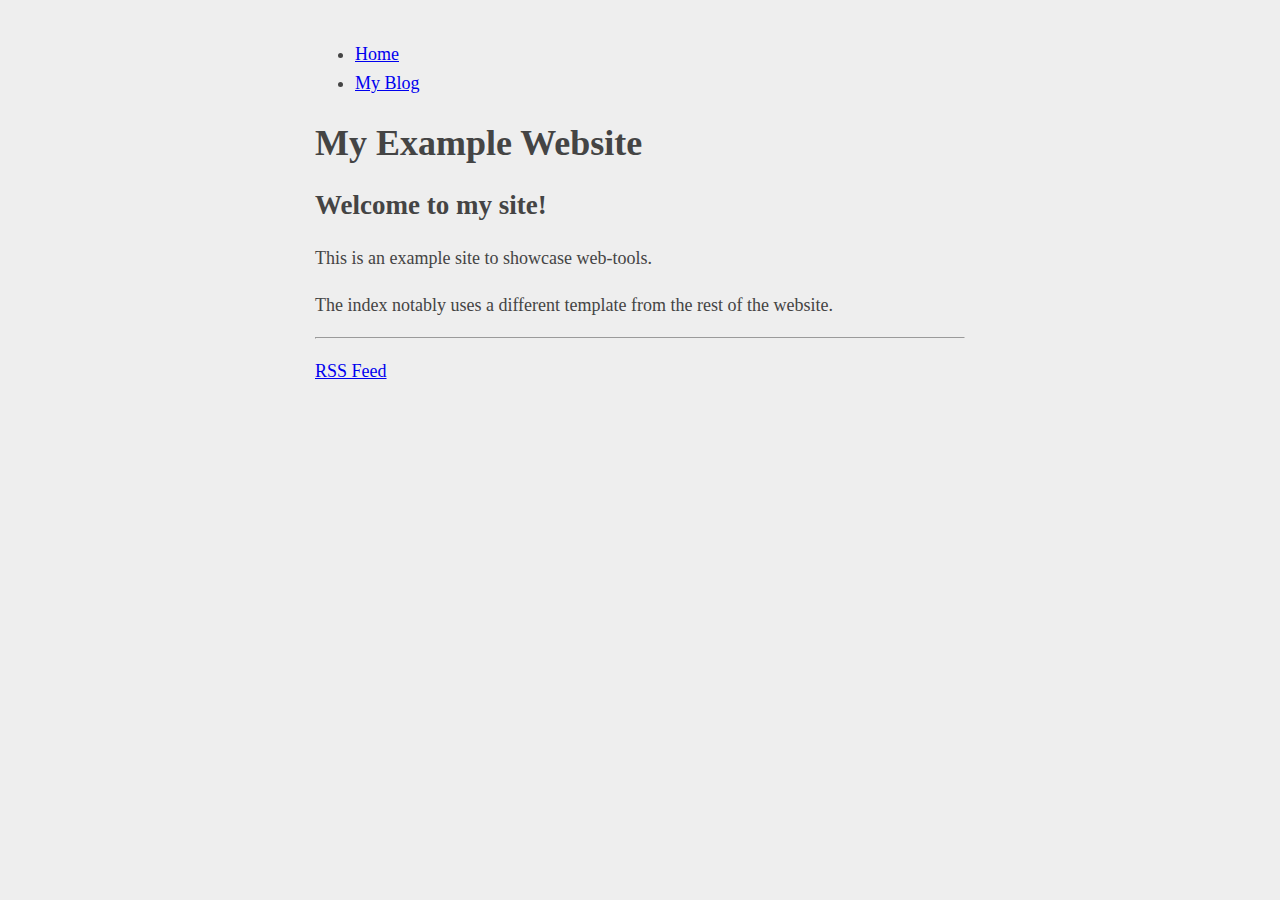
<file: example/testing/index.html>
<!DOCTYPE html>
<html lang="en-us">
	<head>
		<meta charset="utf-8" />
		<meta http-equiv="X-UA-Compatible" content="IE=Edge"/>
		<meta name="viewport" content="width=device-width, initial-scale=1" />
		<title>My Example Website</title>
		<link rel="stylesheet" type="text/css" href="style.css" />
	</head>
	<body>
		<nav>
			<ul>
				<li><a href="index.html">Home</a></li>
				<li><a href="blog.html">My Blog</a></li>
			</ul>
		</nav>
		<header>
			<h1>My Example Website</h1>
		</header>
		<main>
			<h2>Welcome to my site!</h2>
			<p>This is an example site to showcase web-tools.<p>
			<p>The index notably uses a different template from the rest of the website.</p>
		</main>
		<hr />
		<footer>
			<p><a href="rss.xml">RSS Feed</a></p>
		</footer>
	</body>
</html>
</file>
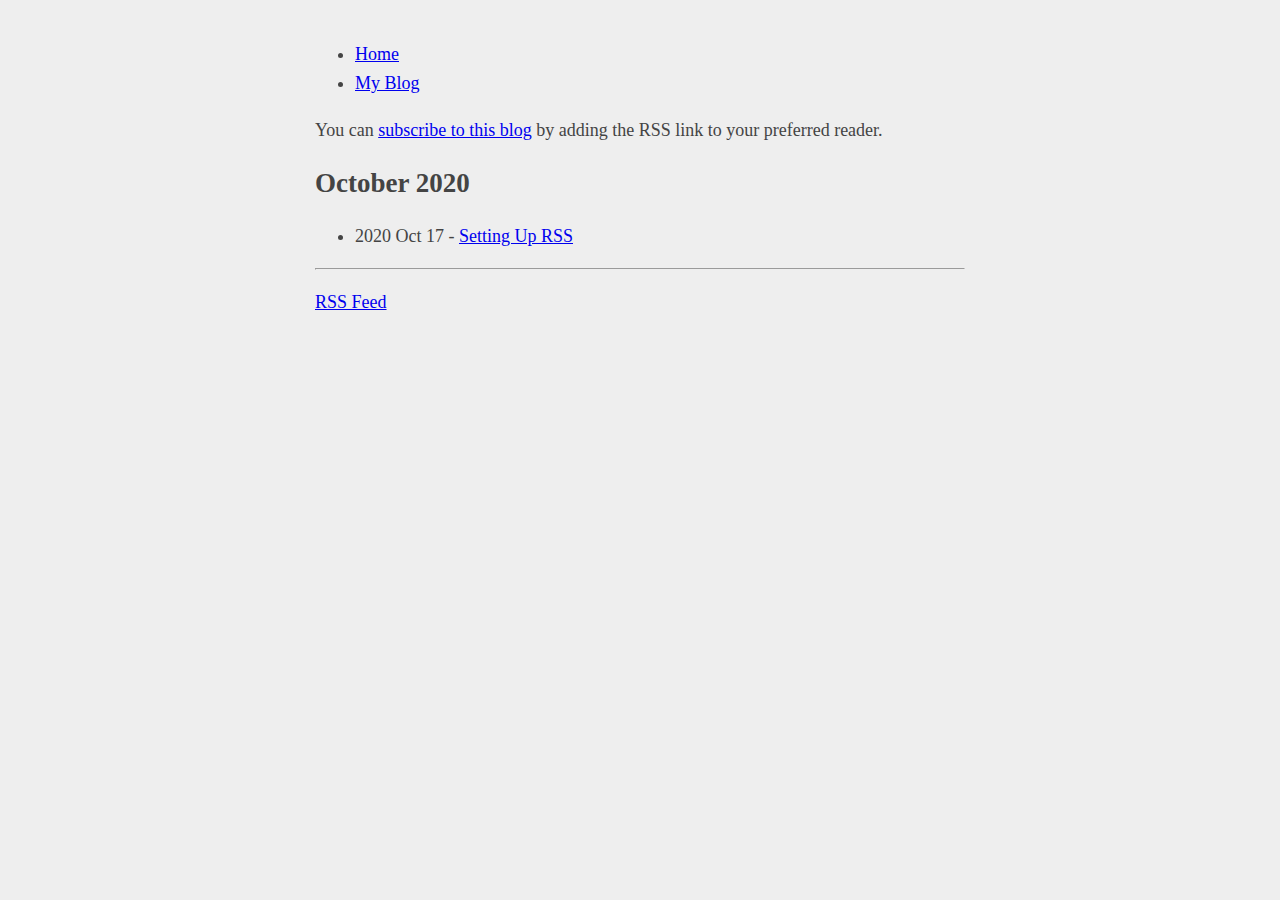
<file: example/testing/blog.html>
<!DOCTYPE html>
<html lang="en-us">
	<head>
		<meta charset="utf-8" />
		<meta http-equiv="X-UA-Compatible" content="IE=Edge"/>
		<meta name="viewport" content="width=device-width, initial-scale=1" />
		<title>My Example Website</title>
		<link rel="stylesheet" type="text/css" href="style.css" />
	</head>
	<body>
		<nav>
			<ul>
				<li><a href="index.html">Home</a></li>
				<li><a href="blog.html">My Blog</a></li>
			</ul>
		</nav>
		<main>
			<p>You can <a href="/rss.xml">subscribe to this blog</a> by adding the RSS link to your preferred reader.</p>
			<!-- wt -->
			<h2>October 2020</h2>
			<ul>
				<!-- October 2020 -->
				<li>2020 Oct 17 - <a href="/posts/setting_up_rss">Setting Up RSS</a></li>
			</ul>
		</main>
		<hr />
		<footer>
			<p><a href="rss.xml">RSS Feed</a></p>
		</footer>
	</body>
</html>
</file>
<file: example/testing/style.css>
@charset "utf-8";

body {
  margin: 40px auto;
  max-width: 650px;
  line-height: 1.6;
  font-size: 18px;
  background: #eeeeee;
  color: #444444;
  padding: 0 10px;
}

h1,
h2,
h3 {
  line-height: 1.2;
}
</file>
